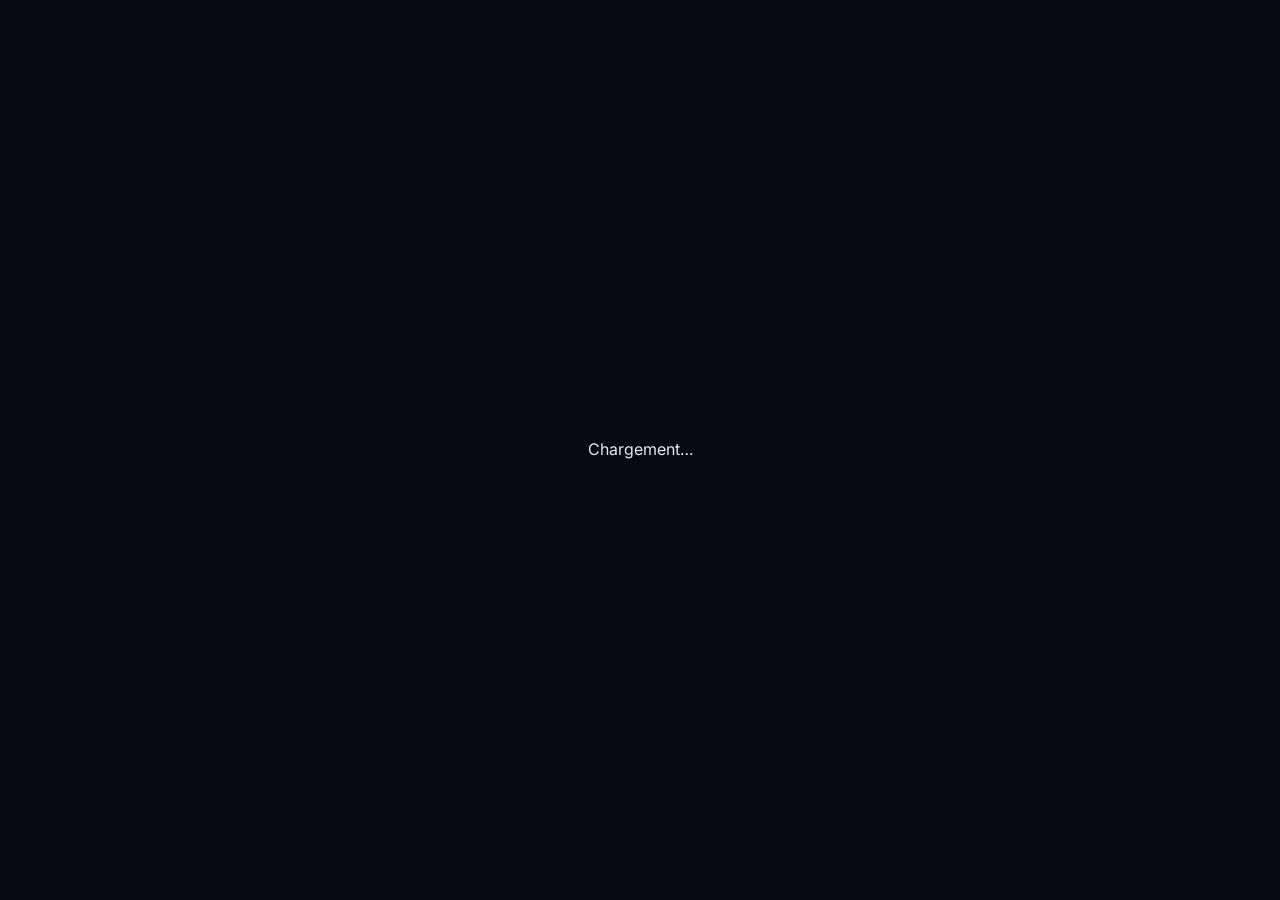
<file: pages/results.html>
<!DOCTYPE html>
<html lang="fr">
<head>
  <meta charset="UTF-8" />
  <meta name="viewport" content="width=device-width, initial-scale=1.0" />
  <title>DevRecruit — Résultats</title>
  <link rel="stylesheet" href="../css/global.css" />
  <link rel="stylesheet" href="../css/layout.css" />
  <style>
    :root {
      color-scheme: dark;
      --bg: #0b1020;
      --surface: #111828;
      --surface-strong: #141b2d;
      --surface-soft: #151f33;
      --surface-muted: #161f35;
      --border: rgba(255,255,255,0.08);
      --text: #e6e9f2;
      --text-muted: #94a3b8;
      --accent: #60a5fa;
      --accent-strong: #3b82f6;
      --success: #34d399;
      --warning: #fbbf24;
      --danger: #fb7185;
      --radius: 24px;
      --radius-sm: 14px;
      --shadow: 0 20px 60px rgba(0,0,0,0.25);
      --transition: 220ms ease;
    }

    * { box-sizing: border-box; }

    .page-loader {
      position: fixed;
      inset: 0;
      display: flex;
      align-items: center;
      justify-content: center;
      background: rgba(7, 10, 20, 0.88);
      color: #fff;
      font-size: 1rem;
      z-index: 1000;
    }

    .page-content {
      display: flex;
      flex-direction: column;
      gap: 1.75rem;
      padding: 2rem;
    }

    .page-heading { 
      font-size: 1.3rem; 
      font-weight: 700; 
      color: var(--text); 
      margin-bottom: 0.5rem; 
    }

    .filter-group { 
      display: flex; 
      flex-wrap: wrap; 
      gap: 0.6rem; 
      margin-bottom: 1rem;
    }

    .filter-pill { 
      background: rgba(255,255,255,0.05); 
      color: var(--text); 
      border: 1px solid transparent; 
      border-radius: 999px; 
      padding: 0.75rem 1rem; 
      cursor: pointer; 
      transition: all var(--transition); 
      font-size: 0.92rem; 
    }

    .filter-pill.active { 
      border-color: rgba(96, 165, 250, 0.4); 
      background: rgba(59, 130, 246, 0.16); 
    }

    .filter-pill:hover { 
      background: rgba(255,255,255,0.08); 
    }

    .kpi-grid { display: grid; grid-template-columns: repeat(4, minmax(0, 1fr)); gap: 1rem; }
    .kpi-card {
      background: rgba(255,255,255,0.04);
      border: 1px solid rgba(255,255,255,0.06);
      border-radius: 24px;
      padding: 1.35rem 1.4rem;
      min-height: 124px;
      display: flex;
      flex-direction: column;
      justify-content: space-between;
      gap: 0.75rem;
      box-shadow: var(--shadow);
      transition: transform var(--transition), border-color var(--transition);
    }
    .kpi-card:hover { transform: translateY(-2px); border-color: rgba(96,165,250,0.25); }
    .kpi-label { display: flex; align-items: center; gap: 0.7rem; color: var(--text-muted); text-transform: uppercase; font-size: 0.75rem; letter-spacing: 0.14em; }
    .kpi-value { font-size: 2.15rem; font-weight: 700; line-height: 1; }
    .kpi-supp { color: var(--text-muted); font-size: 0.92rem; }

    .section-card { background: var(--surface); border: 1px solid rgba(255,255,255,0.06); border-radius: 30px; padding: 1.5rem; box-shadow: var(--shadow); }
    .section-title { display: flex; align-items: center; justify-content: space-between; gap: 1rem; margin-bottom: 1.25rem; }
    .section-title h2 { margin: 0; font-size: 1.1rem; letter-spacing: -0.02em; }
    .section-subtitle { color: var(--text-muted); font-size: 0.94rem; }
    .cards-row { display: grid; grid-template-columns: repeat(2, minmax(0, 1fr)); gap: 1rem; }
    .chart-card { min-height: 360px; display: flex; flex-direction: column; }
    .chart-card canvas { width: 100% !important; height: 100% !important; }
    .table-wrap { overflow-x: auto; }
    table { width: 100%; border-collapse: collapse; color: var(--text); }
    thead th { text-align: left; font-size: 0.82rem; color: var(--text-muted); padding: 0.95rem 0.8rem; text-transform: uppercase; letter-spacing: 0.12em; border-bottom: 1px solid rgba(255,255,255,0.08); }
    tbody tr { border-bottom: 1px solid rgba(255,255,255,0.06); }
    tbody td { padding: 1rem 0.8rem; font-size: 0.96rem; }
    tbody tr:hover { background: rgba(255,255,255,0.03); }
    .status-pill { display: inline-flex; align-items: center; gap: 0.35rem; padding: 0.35rem 0.7rem; border-radius: 999px; font-size: 0.8rem; font-weight: 700; }
    .status-excellent { background: rgba(52, 211, 153, 0.18); color: #4ade80; }
    .status-medium { background: rgba(251, 191, 36, 0.18); color: #fbbf24; }
    .status-low { background: rgba(251, 113, 133, 0.18); color: #fb7185; }
    .tag-pill { display: inline-flex; align-items: center; justify-content: center; border-radius: 999px; padding: 0.35rem 0.75rem; font-size: 0.82rem; color: var(--text); background: rgba(255,255,255,0.05); }
    .stat-grid { display: grid; grid-template-columns: repeat(3, minmax(0, 1fr)); gap: 1rem; }
    .metric-block { background: rgba(255,255,255,0.04); border: 1px solid rgba(255,255,255,0.06); border-radius: 20px; padding: 1rem; }
    .metric-label { color: var(--text-muted); text-transform: uppercase; font-size: 0.75rem; letter-spacing: 0.14em; margin-bottom: 0.75rem; }
    .metric-value { font-size: 1.7rem; font-weight: 700; }
    .specialty-list { display: grid; grid-template-columns: repeat(2, minmax(0, 1fr)); gap: 0.9rem; }
    .specialty-item { padding: 1rem; border-radius: 20px; background: rgba(255,255,255,0.03); border: 1px solid rgba(255,255,255,0.06); }
    .specialty-item strong { display: block; margin-bottom: 0.5rem; font-size: 0.95rem; }
    .specialty-item span { color: var(--text-muted); }
    .kpi-card-header { display: flex; align-items: center; justify-content: space-between; gap: 0.8rem; margin-bottom: 1rem; }
    .kpi-icon { display: inline-flex; align-items: center; justify-content: center; width: 2.75rem; height: 2.75rem; border-radius: 18px; background: rgba(59,130,246,0.12); color: #60a5fa; font-size: 1.2rem; }
    .kpi-change { font-size: 0.85rem; color: var(--text-muted); }
    .trend-up { color: #34d399; }
    .trend-down { color: #fb7185; }
    .progress-grid { display: grid; grid-template-columns: repeat(3, minmax(0, 1fr)); gap: 1rem; }
    .progress-item { background: rgba(255,255,255,0.04); border: 1px solid rgba(255,255,255,0.06); border-radius: 22px; padding: 1rem; }
    .progress-header { display: flex; align-items: center; justify-content: space-between; gap: 0.6rem; margin-bottom: 0.8rem; color: var(--text-muted); font-size: 0.92rem; }
    .progress-bar { background: rgba(255,255,255,0.06); border-radius: 999px; height: 0.85rem; overflow: hidden; }
    .progress-fill { height: 100%; background: linear-gradient(90deg, rgba(59,130,246,1), rgba(16,185,129,1)); transition: width var(--transition); }
    .progress-supp { color: var(--text-muted); font-size: 0.85rem; margin-top: 0.5rem; }
    .metric-block { background: rgba(255,255,255,0.04); border: 1px solid rgba(255,255,255,0.06); border-radius: 20px; padding: 1.2rem; }
    .metric-label { color: var(--text-muted); text-transform: uppercase; font-size: 0.75rem; letter-spacing: 0.14em; margin-bottom: 0.75rem; }
    .metric-value { font-size: 1.7rem; font-weight: 700; }
    .table-wrap { overflow-x: auto; }
    .empty-state-card { padding: 2rem; text-align: center; color: var(--text-muted); border-radius: 24px; background: rgba(255,255,255,0.03); border: 1px dashed rgba(255,255,255,0.08); }

    .hidden { display: none !important; }
    .shrinking { opacity: 0.6; }
    .sr-only { position:absolute;width:1px;height:1px;padding:0;margin:-1px;overflow:hidden;clip:rect(0,0,0,0);white-space:nowrap;border:0; }

    @media (max-width: 1180px) {
      .dashboard-root { grid-template-columns: 1fr; }
      .dashboard-sidebar { flex-direction: row; flex-wrap: wrap; justify-content: space-between; gap: 1rem; padding: 1.2rem; }
      .dashboard-main { padding: 1.5rem; }
      .kpi-grid { grid-template-columns: repeat(2, minmax(0, 1fr)); }
      .cards-row { grid-template-columns: 1fr; }
      .stat-grid { grid-template-columns: 1fr; }
    }
    @media (max-width: 760px) {
      .sidebar-section { width: 100%; }
      .dashboard-sidebar { padding: 1rem; }
      .filter-group { width: 100%; justify-content: flex-start; }
      .kpi-grid { grid-template-columns: 1fr; }
      .page-title h1 { font-size: 1.7rem; }
      .dashboard-main { padding: 1rem; }
    }
  </style>
</head>
<body>
  <div id="page-loader" class="page-loader" style="position:fixed;inset:0;display:flex;align-items:center;justify-content:center;background:rgba(7,10,20,.95);color:#e6e9f2;font-size:1rem;z-index:9999;text-align:center;padding:2rem">Chargement…</div>
  <div id="toast-container"></div>
  <div class="app-root" id="app-root" style="display:none">
    <div id="app-layout">
      <main class="page-content" id="dashboard-content">
        <div class="page-heading">📊 Résultats</div>
        <div class="filter-group" id="filter-group"></div>

        <section class="kpi-grid" id="kpi-grid"></section>

        <div class="section-card" id="ov  <script type="module">
    // ── Supabase direct (pas de layout.js) ──────────────────────
    import { createClient } from 'https://cdn.jsdelivr.net/npm/@supabase/supabase-js@2/dist/module/index.js';
    import Chart from 'https://cdn.jsdelivr.net/npm/chart.js@4.4.1/dist/chart.esm.min.js';

    const supabase = createClient(
      'https://lourmvzgwyacvcdjpjge.supabase.co',
      'sb_publishable_ITSh6yTSqROXFnv8x7O9dw_3gMv_WXg',
      { auth: { persistSession: true, autoRefreshToken: true } }
    );

        const RANGE_OPTIONS = [
      { key: 'today', label: "Aujourd'hui" },
      { key: '7d', label: '7 jours' },
      { key: '30d', label: '30 jours' },
      { key: '90d', label: '90 jours' },
      { key: '1y', label: '1 an' },
      { key: 'all', label: 'Tout' },
    ];

    const SPECIALTY_LABELS = {
      modeler: 'Builder',
      scripter: 'Scripter',
      comms: 'UI Designer',
      animator: 'Animator',
      vfx: 'VFX Artist',
    };

    const CURRENT_FILTER_KEY = 'dr_results_filter';
    const state = {
      currentUser: null,
      currentProfile: null,
      filterKey: localStorage.getItem(CURRENT_FILTER_KEY) || '30d',
      charts: {},
      analytics: [],
      posts: [],
      conversations: [],
      messages: [],
      profiles: [],
    };

    function roleLabel(role) {
      return ({ owner: 'Propriétaire', comms: 'Chargé de com.', admin: 'Administrateur', owner_admin: 'Propriétaire + Admin' }[role] || role);
    }

    function getDateRange(key) {
      const now = new Date();
      const start = new Date(now);
      switch (key) {
        case 'today':
          start.setHours(0, 0, 0, 0);
          return start;
        case '7d':
          start.setDate(now.getDate() - 6);
          start.setHours(0, 0, 0, 0);
          return start;
        case '30d':
          start.setDate(now.getDate() - 29);
          start.setHours(0, 0, 0, 0);
          return start;
        case '90d':
          start.setDate(now.getDate() - 89);
          start.setHours(0, 0, 0, 0);
          return start;
        case '1y':
          start.setFullYear(now.getFullYear() - 1);
          start.setHours(0, 0, 0, 0);
          return start;
        default:
          return null;
      }
    }

    function formatShortDate(date) {
      return new Intl.DateTimeFormat('fr-FR', { month: 'short', day: 'numeric' }).format(date);
    }

    function formatMonth(date) {
      return new Intl.DateTimeFormat('fr-FR', { month: 'short', year: 'numeric' }).format(date);
    }

    function renderFilters() {
      const group = document.getElementById('filter-group');
      group.innerHTML = RANGE_OPTIONS.map(option => `
        <button class="filter-pill ${option.key === state.filterKey ? 'active' : ''}" data-key="${option.key}">
          ${option.label}
        </button>
      `).join('');
      group.querySelectorAll('.filter-pill').forEach(btn => btn.addEventListener('click', async () => {
        state.filterKey = btn.dataset.key;
        localStorage.setItem(CURRENT_FILTER_KEY, state.filterKey);
        renderFilters();
        await loadData();
      }));
    }

    async function loadData() {
      const rangeStart = getDateRange(state.filterKey);
      const analyticsQuery = supabase.from('analytics_events').select('*', { count: 'exact' }).order('created_at', { ascending: true });
      if (rangeStart) analyticsQuery.gte('created_at', rangeStart.toISOString());
      const [{ data: events }, { data: posts }, { data: conversations }, { data: messages }, { data: profiles }] = await Promise.all([
        analyticsQuery,
        supabase.from('posts').select('*'),
        supabase.from('conversations').select('*'),
        supabase.from('messages').select('*'),
        supabase.from('profiles').select('*'),
      ]);

      state.analytics = events || [];
      state.posts = posts || [];
      state.conversations = conversations || [];
      state.messages = messages || [];
      state.profiles = profiles || [];

      if (state.currentProfile.role === 'owner') renderOwnerDashboard();
      else if (state.currentProfile.role === 'comms') renderCommsDashboard();
      else if (state.currentProfile.role === 'admin') renderAdminDashboard();
      else if (state.currentProfile.role === 'owner_admin') renderOwnerAdminDashboard();
      else renderEmptyState();
    }

    function groupByDate(records, key = 'created_at', labelFn = formatShortDate) {
      const groups = new Map();
      records.forEach(event => {
        const date = new Date(event[key]);
        const label = labelFn(date);
        groups.set(label, (groups.get(label) || 0) + 1);
      });
      return groups;
    }

    function buildTimeline(records, key, labelFn = formatShortDate) {
      let rangeStart = getDateRange(state.filterKey);
      if (!rangeStart) {
        if (!records.length) return { labels: [], values: [] };
        rangeStart = records.reduce((earliest, item) => {
          const date = new Date(item[key]);
          return date < earliest ? date : earliest;
        }, new Date(records[0][key] || Date.now()));
      }

      const labels = [];
      const values = [];
      const now = new Date();
      const current = new Date(rangeStart);
      while (current <= now) {
        const label = labelFn(current);
        labels.push(label);
        values.push(0);
        current.setDate(current.getDate() + 1);
      }
      const counts = groupByDate(records, key, labelFn);
      labels.forEach((label, index) => {
        values[index] = counts.get(label) || 0;
      });
      return { labels, values };
    }

    function buildChart(canvasId, label, values, color) {
      const ctx = document.getElementById(canvasId);
      if (!ctx) return;
      if (state.charts[canvasId]) state.charts[canvasId].destroy();
      state.charts[canvasId] = new Chart(ctx, {
        type: 'line',
        data: {
          labels: values.labels,
          datasets: [{
            label,
            data: values.values,
            borderColor: color,
            backgroundColor: 'rgba(59,130,246,0.12)',
            fill: true,
            tension: 0.35,
            pointRadius: 3,
            pointBackgroundColor: color,
          }],
        },
        options: {
          responsive: true,
          maintainAspectRatio: false,
          plugins: {
            legend: { display: false },
            tooltip: { mode: 'index', intersect: false },
          },
          scales: {
            x: { grid: { color: 'rgba(255,255,255,0.05)' }, ticks: { color: '#cbd5e1' } },
            y: { grid: { color: 'rgba(255,255,255,0.05)' }, ticks: { color: '#cbd5e1', precision: 0 } },
          },
        },
      });
    }

    function summarizeTopSpecialties() {
      const buckets = {
        builder: { label: 'Builder', count: 0 },
        scripter: { label: 'Scripter', count: 0 },
        'ui-designer': { label: 'UI Designer', count: 0 },
        animator: { label: 'Animator', count: 0 },
        'vfx-artist': { label: 'VFX Artist', count: 0 },
      };

      state.posts.forEach(post => {
        (post.specialties || []).forEach(spec => {
          if (spec === 'modeler' || spec === 'both') buckets.builder.count += 1;
          if (spec === 'scripter' || spec === 'both') buckets.scripter.count += 1;
          if (spec === 'comms') buckets['ui-designer'].count += 1;
          if (spec === 'animator') buckets.animator.count += 1;
          if (spec === 'vfx') buckets['vfx-artist'].count += 1;
        });
      });

      return Object.values(buckets);
    }

    function renderMetricBlock(title, value, description) {
      return `
        <div class="metric-block">
          <div class="metric-label">${title}</div>
          <div class="metric-value">${value}</div>
          <div class="kpi-supp">${description}</div>
        </div>
      `;
    }

    function renderProgressBar(label, value, target) {
      const progress = target ? Math.min(100, Math.round((value / target) * 100)) : 0;
      return `
        <div class="progress-item">
          <div class="progress-header"><span>${label}</span><strong>${value}/${target}</strong></div>
          <div class="progress-bar"><div class="progress-fill" style="width:${progress}%"></div></div>
          <div class="progress-supp">${progress}% du target</div>
        </div>
      `;
    }

    function percentageChange(current, previous) {
      if (previous === 0) return current === 0 ? 0 : 100;
      return Math.round(((current - previous) / Math.max(previous, 1)) * 100);
    }

    function getBestDay(events) {
      if (!events.length) return { label: null, value: 0 };
      const counts = {};
      events.forEach(event => {
        const label = formatShortDate(new Date(event.created_at));
        counts[label] = (counts[label] || 0) + 1;
      });
      const best = Object.entries(counts).sort((a, b) => b[1] - a[1])[0] || [null, 0];
      return { label: best[0], value: best[1] };
    }

    function bestPeriodLabel(events) {
      const day = getBestDay(events);
      return day.label ? `${day.label}` : 'Aucune période';
    }

    function getTopPostRows(posts, analytics) {
      return posts.map(post => {
        const views = analytics.filter(e => e.event_type === 'post_view' && e.target_type === 'post' && e.target_id === post.id).length;
        const applications = analytics.filter(e => e.event_type === 'message_send' && e.target_type === 'post' && e.target_id === post.id).length;
        return { title: post.game_name || 'Sans titre', views, applications, rate: views ? Math.round((applications / views) * 100) : 0 };
      }).sort((a, b) => b.views - a.views).slice(0, 8);
    }

    function getBestPostLabel(posts, views, applications) {
      const best = posts.map(post => {
        const viewsCount = views.filter(e => e.target_id === post.id).length;
        const applicationsCount = applications.filter(e => e.target_id === post.id).length;
        return { title: post.game_name || 'Sans titre', score: applicationsCount * 2 + viewsCount, applicationsCount };
      }).sort((a, b) => b.score - a.score)[0];
      return best ? `${best.title}` : 'Aucune annonce';
    }

    function countSpecialties(posts) {
      const counts = {};
      posts.forEach(post => {
        (post.specialties || []).forEach(spec => {
          const label = SPECIALTY_LABELS[spec] || spec;
          counts[label] = (counts[label] || 0) + 1;
        });
      });
      return Object.entries(counts).map(([label, count]) => ({ label, count })).sort((a, b) => b.count - a.count).slice(0, 8);
    }

    function renderOwnerAdminDashboard() {
      renderOwnerDashboard();
      const globalStats = `
        <div class="section-card">
          <div class="section-title"><h2>Vue Admin complémentaire</h2></div>
          <div class="stat-grid">
            ${renderMetricBlock('Utilisateurs totaux', state.profiles.length, 'Nombre total d’utilisateurs')}
            ${renderMetricBlock('Annonces totales', state.posts.length, 'Offres publiées')}
            ${renderMetricBlock('Coins totaux', state.profiles.reduce((sum, profile) => sum + (profile.coins || 0), 0), 'Valeur totale')}
          </div>
        </div>
      `;
      document.getElementById('table-section').insertAdjacentHTML('afterend', globalStats);
    }

    function renderOwnerDashboard() {
      const profile = state.currentProfile;
      const userPosts = state.posts.filter(post => String(post.owner_id) === String(profile.id));
      const userPostIds = new Set(userPosts.map(post => String(post.id)));
      const postViews = state.analytics.filter(e => e.event_type === 'post_view' && e.target_type === 'post' && userPostIds.has(String(e.target_id)));
      const applications = state.analytics.filter(e => e.event_type === 'message_send' && e.target_type === 'post' && userPostIds.has(String(e.target_id)));
      const conversationsCount = state.conversations.filter(conv => (conv.members || []).map(String).includes(String(profile.id))).length;
      const messagesReceived = state.messages.filter(msg => {
        const conv = state.conversations.find(conv => conv.id === msg.conv_id);
        return conv && conv.members.includes(profile.id) && msg.sender_id !== profile.id;
      }).length;
      const totalViews = postViews.length;
      const totalApplications = applications.length;
      const totalPosts = userPosts.length;
      const conversionRate = totalViews ? Math.round((totalApplications / totalViews) * 100) : 0;
      const responseRate = totalApplications ? Math.round((messagesReceived / totalApplications) * 100) : 0;
      const goals = {
        views: Math.max(100, Math.round(totalViews * 1.25)),
        applications: Math.max(10, Math.round(totalApplications * 1.25)),
        conversations: Math.max(5, Math.round(conversationsCount * 1.2)),
      };

      renderKpiCards([
        { icon: '👁️', label: 'Vues annonces', value: totalViews, delta: `${percentageChange(totalViews, Math.max(totalViews - 10, 1))}%` },
        { icon: '📩', label: 'Candidatures', value: totalApplications, delta: `${percentageChange(totalApplications, Math.max(totalApplications - 5, 1))}%` },
        { icon: '💬', label: 'Conversations', value: conversationsCount, delta: `${percentageChange(conversationsCount, Math.max(conversationsCount - 3, 1))}%` },
        { icon: '⚡', label: 'Conversion', value: `${conversionRate}%`, delta: `${conversionRate >= 0 ? '+' : ''}${conversionRate}%` },
      ]);

      document.getElementById('overview-section').innerHTML = `
        <div class="section-title">
          <div>
            <h2>Performances des annonces</h2>
            <p class="section-subtitle">Tendances des vues et candidatures de vos offres.</p>
          </div>
        </div>
        <div class="cards-row">
          <div class="chart-card section-card"><div class="section-title"><h2>Vues annonces</h2></div><canvas id="chart-views"></canvas></div>
          <div class="chart-card section-card"><div class="section-title"><h2>Candidatures</h2></div><canvas id="chart-applications"></canvas></div>
        </div>
      `;

      buildChart('chart-views', 'Vues d’annonces', buildTimeline(postViews), 'rgba(96,165,250,1)');
      buildChart('chart-applications', 'Candidatures', buildTimeline(applications), 'rgba(52,211,153,1)');

      document.getElementById('secondary-section').innerHTML = `
        <div class="section-title"><h2>Performance</h2></div>
        <div class="stat-grid">
          ${renderMetricBlock('Meilleure période', bestPeriodLabel([...postViews, ...applications]), 'Jour le plus actif')}
          ${renderMetricBlock('Annonce la plus performante', getBestPostLabel(userPosts, postViews, applications), `${totalApplications} candidatures`)}
          ${renderMetricBlock('Taux de réponse', `${responseRate}%`, 'Messages reçus / candidatures')}
          ${renderMetricBlock('Total annonces', totalPosts, 'Offres publiées')}
        </div>
      `;

      document.getElementById('objectives-section').innerHTML = `
        <div class="section-title"><h2>Objectifs</h2></div>
        <div class="progress-grid">
          ${renderProgressBar('Vues annonces', totalViews, goals.views)}
          ${renderProgressBar('Candidatures', totalApplications, goals.applications)}
          ${renderProgressBar('Conversations', conversationsCount, goals.conversations)}
        </div>
      `;

      document.getElementById('table-section').innerHTML = `
        <div class="section-title"><h2>Top annonces</h2></div>
        <div class="table-wrap"><table><thead><tr><th>Titre</th><th>Vues</th><th>Candidatures</th><th>Conversion</th><th>Performance</th></tr></thead><tbody>${getTopPostRows(userPosts, state.analytics).map(row => `
          <tr><td>${escapeHtml(row.title)}</td><td>${row.views}</td><td>${row.applications}</td><td>${row.rate}%</td><td><span class="status-pill ${row.rate >= 25 ? 'status-excellent' : row.rate >= 12 ? 'status-medium' : 'status-low'}">${row.rate >= 25 ? 'Excellent' : row.rate >= 12 ? 'Moyen' : 'Faible'}</span></td></tr>
        `).join('')}</tbody></table></div>
        <div class="section-title" style="margin-top:1.5rem"><h2>Top spécialités</h2></div>
        <div class="specialty-list">${countSpecialties(userPosts).map(item => `
          <div class="specialty-item"><strong>${item.label}</strong><span>${item.count} offres</span></div>
        `).join('')}</div>
      `;
    }

    function renderOwnerTable(posts, views, applications, conversionRate) {
      const tableSection = document.getElementById('table-section');
      if (!posts.length) {
        tableSection.innerHTML = `
          <div class="section-title"><h2>Top annonces</h2></div>
          <div class="empty-state-card">Aucune annonce publiée pour le moment. Publiez une annonce pour voir vos performances ici.</div>
        `;
        return;
      }

      const rows = posts.map(post => {
        const postViewCount = views.filter(e => e.target_id === post.id).length;
        const postApplications = applications.filter(e => e.target_id === post.id).length;
        const rate = postViewCount ? Math.round((postApplications / postViewCount) * 100) : 0;
        let status = '<span class="status-pill status-low">Faible</span>';
        if (rate >= 25) status = '<span class="status-pill status-excellent">Excellent</span>';
        else if (rate >= 12) status = '<span class="status-pill status-medium">Moyen</span>';
        return {
          title: post.game_name || 'Sans titre',
          views: postViewCount,
          applications: postApplications,
          rate,
          status,
        };
      }).sort((a,b) => b.views - a.views);

      tableSection.innerHTML = `
        <div class="section-title"><h2>Top annonces</h2></div>
        <div class="table-wrap">
          <table>
            <thead>
              <tr><th>Titre</th><th>Vues</th><th>Candidatures</th><th>Conversion</th><th>Performance</th></tr>
            </thead>
            <tbody>
              ${rows.map(row => `
                <tr>
                  <td>${escapeHtml(row.title)}</td>
                  <td>${row.views}</td>
                  <td>${row.applications}</td>
                  <td>${row.rate}%</td>
                  <td>${row.status}</td>
                </tr>
              `).join('')}
            </tbody>
          </table>
        </div>
      `;
    }

    function renderCommsDashboard() {
      const profileId = state.currentProfile.id;
      const profileViews = state.analytics.filter(e => e.event_type === 'profile_view' && e.target_type === 'profile' && e.target_id === profileId).length;
      const portfolioClicks = state.analytics.filter(e => e.event_type === 'portfolio_click' && e.target_type === 'profile' && e.target_id === profileId).length;
      const messagesSent = state.analytics.filter(e => e.event_type === 'message_send' && e.user_id === profileId).length;
      const conversationsCount = state.conversations.filter(conv => (conv.members || []).includes(profileId)).length;
      const repliesReceived = state.messages.filter(msg => {
        const conv = state.conversations.find(conv => conv.id === msg.conv_id);
        return conv && conv.members.includes(profileId) && msg.sender_id !== profileId;
      }).length;
      const responseRate = messagesSent ? Math.round((repliesReceived / messagesSent) * 100) : 0;

      renderKpiCards([
        { label: 'Visites profil', value: profileViews },
        { label: 'Clics portfolio', value: portfolioClicks },
        { label: 'Conversations', value: conversationsCount },
        { label: 'Messages envoyés', value: messagesSent },
        { label: 'Réponses reçues', value: repliesReceived },
      ]);

      document.getElementById('overview-section').innerHTML = `
        <div class="section-title">
          <div>
            <h2>Engagement candidat</h2>
            <p class="section-subtitle">Suivez vos interactions et votre attractivité auprès des recruteurs.</p>
          </div>
        </div>
        <div class="cards-row">
          <div class="chart-card section-card">
            <div class="section-title"><h2>Visites profil</h2></div>
            <canvas id="chart-profile-views"></canvas>
          </div>
          <div class="chart-card section-card">
            <div class="section-title"><h2>Clics portfolio</h2></div>
            <canvas id="chart-portfolio-clicks"></canvas>
          </div>
        </div>
        <div class="cards-row" style="margin-top:1rem;">
          <div class="chart-card section-card">
            <div class="section-title"><h2>Messages envoyés</h2></div>
            <canvas id="chart-messages-sent"></canvas>
          </div>
          <div class="metric-block" style="min-height: 240px;">
            <div class="metric-label">Taux de réponse</div>
            <div class="metric-value">${responseRate}%</div>
            <p class="section-subtitle" style="margin-top: 1rem;">${messagesSent ? 'Réponses par message envoyé.' : 'Aucune donnée de messages envoyés.'}</p>
          </div>
        </div>
      `;

      buildChart('chart-profile-views', 'Visites profil', buildTimeline(state.analytics.filter(e => e.event_type === 'profile_view' && e.target_type === 'profile' && e.target_id === profileId)), 'rgba(96,165,250,1)');
      buildChart('chart-portfolio-clicks', 'Clics portfolio', buildTimeline(state.analytics.filter(e => e.event_type === 'portfolio_click' && e.target_type === 'profile' && e.target_id === profileId)), 'rgba(168,85,247,1)');
      buildChart('chart-messages-sent', 'Messages envoyés', buildTimeline(state.analytics.filter(e => e.event_type === 'message_send' && e.user_id === profileId)), 'rgba(52,211,153,1)');

      document.getElementById('secondary-section').innerHTML = `
        <div class="section-title"><h2>Spécialités les plus recherchées</h2></div>
        <div class="specialty-list" id="specialty-list"></div>
      `;

      const specialties = summarizeTopSpecialties();
      const listEl = document.getElementById('specialty-list');
      listEl.innerHTML = specialties.map(item => `
        <div class="specialty-item">
          <strong>${item.label}</strong>
          <span>${item.count} annonces</span>
        </div>
      `).join('');

      document.getElementById('table-section').innerHTML = `
        <div class="section-title"><h2>Activité des offres</h2></div>
        <div class="empty-state-card">Les données de candidature et de profil sont affichées via analytics_events lorsque disponibles.</div>
      `;
    }

    function renderAdminDashboard() {
      const totalUsers = state.profiles.length;
      const activeUsers = new Set(state.analytics.filter(e => e.user_id).map(e => e.user_id)).size;
      const totalPosts = state.posts.length;
      const totalConversations = state.conversations.length;
      const totalMessages = state.messages.length;
      const totalCoins = state.profiles.reduce((sum, profile) => sum + (profile.coins || 0), 0);

      renderKpiCards([
        { label: 'Utilisateurs totaux', value: totalUsers },
        { label: 'Utilisateurs actifs', value: activeUsers },
        { label: 'Annonces totales', value: totalPosts },
        { label: 'Conversations totales', value: totalConversations },
        { label: 'Messages totaux', value: totalMessages },
        { label: 'Coins totaux', value: totalCoins },
      ]);

      document.getElementById('overview-section').innerHTML = `
        <div class="section-title"><h2>Croissance et activité</h2></div>
        <div class="cards-row">
          <div class="chart-card section-card"><div class="section-title"><h2>Croissance utilisateurs</h2></div><canvas id="chart-users-growth"></canvas></div>
          <div class="chart-card section-card"><div class="section-title"><h2>Création annonces</h2></div><canvas id="chart-posts-created"></canvas></div>
        </div>
      `;

      document.getElementById('secondary-section').innerHTML = `
        <div class="cards-row">
          <div class="chart-card section-card"><div class="section-title"><h2>Volume messages</h2></div><canvas id="chart-messages-volume"></canvas></div>
          <div class="chart-card section-card"><div class="section-title"><h2>Volume conversations</h2></div><canvas id="chart-conversations-volume"></canvas></div>
        </div>
      `;

      const userGrowthSeries = buildTimeline(state.profiles.filter(profile => profile.created_at).map(profile => ({ created_at: profile.created_at })), 'created_at');
      const postCreationSeries = buildTimeline(state.posts.filter(post => post.created_at), 'created_at');
      const messageSeries = buildTimeline(state.messages.filter(msg => msg.created_at), 'created_at');
      const conversationSeries = buildTimeline(state.conversations.filter(conv => conv.last_at), 'last_at');

      buildChart('chart-users-growth', 'Utilisateurs', userGrowthSeries, 'rgba(234, 179, 8, 1)');
      buildChart('chart-posts-created', 'Annonces', postCreationSeries, 'rgba(59, 130, 246, 1)');
      buildChart('chart-messages-volume', 'Messages', messageSeries, 'rgba(16, 185, 129, 1)');
      buildChart('chart-conversations-volume', 'Conversations', conversationSeries, 'rgba(168, 85, 247, 1)');

      renderAdminTables();
    }

    function renderAdminTables() {
      const recruiters = state.profiles.filter(profile => profile.role === 'owner' || profile.role === 'owner_admin');
      const postViews = state.analytics.filter(e => e.event_type === 'post_view' && e.target_type === 'post');
      const applications = state.analytics.filter(e => e.event_type === 'message_send' && e.target_type === 'post');

      const recruiterStats = recruiters.map(recruiter => {
        const ownedPosts = state.posts.filter(post => String(post.owner_id) === String(recruiter.id));
        const ownedIds = new Set(ownedPosts.map(post => String(post.id)));
        const views = postViews.filter(e => ownedIds.has(String(e.target_id))).length;
        const apps = applications.filter(e => ownedIds.has(String(e.target_id))).length;
        return {
          email: recruiter.email || 'Inconnu',
          annonces: ownedPosts.length,
          vues: views,
          candidatures: apps,
        };
      }).sort((a,b) => b.vues - a.vues);

      const topPosts = state.posts.map(post => {
        const views = postViews.filter(e => e.target_id === post.id).length;
        const apps = applications.filter(e => e.target_id === post.id).length;
        return { title: post.game_name || 'Sans titre', views, applications: apps, rate: views ? Math.round((apps / views) * 100) : 0 };
      }).sort((a,b) => b.views - a.views);

      const specialtyCounts = summarizeTopSpecialties();

      document.getElementById('table-section').innerHTML = `
        <div class="section-title"><h2>Top recruteurs</h2></div>
        <div class="table-wrap"><table><thead><tr><th>Email</th><th>Annonces</th><th>Vues</th><th>Candidatures</th></tr></thead><tbody>${recruiterStats.slice(0, 8).map(item => `
          <tr><td>${escapeHtml(item.email)}</td><td>${item.annonces}</td><td>${item.vues}</td><td>${item.candidatures}</td></tr>
        `).join('')}</tbody></table></div>
        <div class="section-title" style="margin-top:1.5rem"><h2>Top annonces</h2></div>
        <div class="table-wrap"><table><thead><tr><th>Titre</th><th>Vues</th><th>Candidatures</th><th>Conversion</th></tr></thead><tbody>${topPosts.slice(0, 8).map(item => `
          <tr><td>${escapeHtml(item.title)}</td><td>${item.views}</td><td>${item.applications}</td><td>${item.rate}%</td></tr>
        `).join('')}</tbody></table></div>
        <div class="section-title" style="margin-top:1.5rem"><h2>Top spécialités recherchées</h2></div>
        <div class="specialty-list">${specialtyCounts.map(item => `
          <div class="specialty-item"><strong>${item.label}</strong><span>${item.count} annonces</span></div>
        `).join('')}</div>
      `;
    }

    function renderEmptyState() {
      document.getElementById('kpi-grid').innerHTML = '';
      document.getElementById('overview-section').innerHTML = '<div class="empty-state-card"><strong>Accès refusé</strong><p>Votre rôle ne permet pas de visualiser cette page.</p></div>';
      document.getElementById('secondary-section').innerHTML = '';
      document.getElementById('table-section').innerHTML = '';
    }

    function renderKpiCards(cards) {
      document.getElementById('kpi-grid').innerHTML = cards.map(item => `
        <div class="kpi-card">
          <div class="kpi-card-header">
            <span class="kpi-icon">${item.icon || '•'}</span>
            <div>
              <div class="kpi-label">${item.label}</div>
              <div class="kpi-change ${item.delta && item.delta.startsWith('-') ? 'trend-down' : 'trend-up'}">${item.delta || ''}</div>
            </div>
          </div>
          <div class="kpi-value">${item.value}</div>
        </div>
      `).join('');
    }

    function escapeHtml(text) {
      return String(text || '').replace(/[&<>"']/g, char => ({ '&': '&amp;', '<': '&lt;', '>': '&gt;', '"': '&quot;', "'": '&#39;' })[char]);
    }

    // ── Init ─────────────────────────────────────────────────────
    async function init() {
      const loader = document.getElementById('page-loader');

      // 1. Session
      loader.textContent = '🔐 Vérification de la session…';
      let session = null;
      try {
        const { data } = await supabase.auth.getSession();
        session = data?.session || null;
      } catch(e) { /* ignore */ }

      if (!session) {
        // Attendre le refresh automatique Supabase (max 5s)
        loader.textContent = '🔄 Restauration de la session…';
        session = await new Promise((resolve) => {
          let subscription;
          const timer = setTimeout(() => {
            if (subscription) subscription.unsubscribe();
            resolve(null);
          }, 5000);
          const { data } = supabase.auth.onAuthStateChange((_evt, s) => {
            if (s) {
              clearTimeout(timer);
              subscription.unsubscribe();
              resolve(s);
            }
          });
          subscription = data.subscription;
        });
      }

      if (!session) {
        loader.textContent = '🔒 Non connecté — redirection…';
        setTimeout(() => { window.location.href = 'auth.html'; }, 1500);
        return;
      }

      state.currentUser = session.user;

      // 2. Profil
      loader.textContent = '📋 Chargement du profil…';
      const { data: profile, error: profErr } = await supabase
        .from('profiles').select('*').eq('id', session.user.id).single();

      if (profErr || !profile?.role) {
        loader.textContent = '⚠️ Profil incomplet — ' + (profErr?.message || 'rôle manquant');
        setTimeout(() => { window.location.href = 'onboarding.html'; }, 1800);
        return;
      }
      state.currentProfile = profile;

      // 3. Sidebar (tous les rôles)
      renderSidebar(profile);
      renderFilters();

      // 4. Données
      loader.textContent = '📊 Chargement des données…';
      try {
        await loadData();
      } catch(err) {
        loader.textContent = '❌ ' + (err.message || String(err));
        return;
      }

      // 5. Afficher
      loader.style.display = 'none';
      document.getElementById('app-root').style.display = 'flex';
    }

    // ── Sidebar auto-contenue ────────────────────────────────────
    function renderSidebar(profile) {
      const isOwner = profile.role === 'owner';
      const roleLabel = ({owner:'Propriétaire',admin:'Créateur de contenu',comms:'Chargé de com.'}[profile.role] || profile.role);
      const roleChip  = ({owner:'chip-owner',admin:'chip-dev',comms:'chip-comms'}[profile.role] || '');

      const navItems = [
        { icon:'🏠', label:'Accueil',          href:'home.html' },
        { icon:'📊', label:'Résultats',         href:'results.html', active:true },
        ...(isOwner ? [{ icon:'📋', label:'Créer une annonce', href:'post.html' }] : []),
        { icon:'💬', label:'Messages',          href:'messages.html' },
        { icon:'🔄', label:'Changer de rôle',  href:'change-role.html' },
        ...(isOwner ? [{ icon:'🛒', label:'Boutique', href:'shop.html' }] : []),
        { icon:'⚙️', label:'Paramètres',       href:'settings.html' },
      ];

      const navHtml = navItems.map(l =>
        `<a class="nav-link${l.active?' active':''}" href="${l.href}" style="display:flex;align-items:center;gap:.6rem;padding:.55rem .8rem;border-radius:8px;text-decoration:none;color:inherit;font-size:.9rem;font-weight:500;transition:background .15s">
          <span>${l.icon}</span><span>${l.label}</span>
        </a>`
      ).join('');

      document.body.insertAdjacentHTML('afterbegin', `
        <style>
          .dr-sidebar{position:fixed;top:0;left:0;width:256px;height:100vh;background:var(--surface,#111828);border-right:1px solid var(--border,rgba(255,255,255,.08));display:flex;flex-direction:column;z-index:300;overflow-y:auto;transition:transform .25s}
          .dr-sidebar .nav-link:hover{background:rgba(255,255,255,.07)}
          .dr-sidebar .nav-link.active{background:rgba(96,165,250,.15);color:#60a5fa}
          .dr-topbar{position:sticky;top:0;height:52px;background:var(--surface,#111828);border-bottom:1px solid var(--border,rgba(255,255,255,.08));display:flex;align-items:center;gap:.8rem;padding:0 1rem;z-index:200}
          .dr-hamburger{display:none;flex-direction:column;gap:4px;background:none;border:none;cursor:pointer;padding:.3rem}
          .dr-hamburger span{display:block;width:20px;height:2px;background:currentColor;border-radius:2px}
          .dr-overlay{display:none;position:fixed;inset:0;background:rgba(0,0,0,.5);z-index:290}
          @media(max-width:768px){
            .dr-sidebar{transform:translateX(-100%)}
            .dr-sidebar.open{transform:none}
            .dr-hamburger{display:flex}
            .dr-overlay.show{display:block}
            #app-layout{margin-left:0!important}
          }
          #app-layout{margin-left:256px}
        </style>
        <aside class="dr-sidebar" id="dr-sidebar">
          <div style="padding:1rem 1rem .5rem;display:flex;align-items:center;justify-content:space-between;border-bottom:1px solid var(--border,rgba(255,255,255,.08))">
            <div style="font-weight:700;font-size:.95rem">🎮 DevRecruit</div>
            <button onclick="drToggle()" style="background:none;border:none;cursor:pointer;font-size:1.1rem;color:inherit">✕</button>
          </div>
          <div style="padding:.8rem 1rem;border-bottom:1px solid var(--border,rgba(255,255,255,.08));display:flex;align-items:center;gap:.7rem">
            <div style="width:32px;height:32px;border-radius:50%;background:#3b82f6;display:flex;align-items:center;justify-content:center;font-weight:700;flex-shrink:0">${(profile.email||'?')[0].toUpperCase()}</div>
            <div><div style="font-size:.82rem;opacity:.8;word-break:break-all">${profile.email||''}</div>
            <span class="chip ${roleChip}" style="font-size:.72rem">${roleLabel}</span></div>
          </div>
          <nav style="padding:.6rem .5rem;display:flex;flex-direction:column;gap:2px;flex:1">${navHtml}</nav>
          <div style="padding:.8rem 1rem;border-top:1px solid var(--border,rgba(255,255,255,.08))">
            <button onclick="drSignOut()" style="width:100%;background:none;border:1px solid var(--border,rgba(255,255,255,.08));border-radius:8px;padding:.5rem;cursor:pointer;color:inherit;font-size:.85rem">🚪 Déconnexion</button>
          </div>
        </aside>
        <div class="dr-overlay" id="dr-overlay" onclick="drToggle()"></div>
        <header class="dr-topbar">
          <button class="dr-hamburger" onclick="drToggle()"><span></span><span></span><span></span></button>
          <div style="font-weight:600;font-size:.95rem">📊 Résultats</div>
        </header>
      `);

      const theme = localStorage.getItem('dr-theme') || 'dark';
      document.documentElement.setAttribute('data-theme', theme);
    }

    window.drToggle = () => {
      document.getElementById('dr-sidebar')?.classList.toggle('open');
      document.getElementById('dr-overlay')?.classList.toggle('show');
    };
    window.drSignOut = async () => {
      await supabase.auth.signOut();
      window.location.href = 'auth.html';
    };

    init().catch(err => {
      console.error(err);
      const loader = document.getElementById('page-loader');
      if (loader) loader.textContent = '❌ Erreur fatale : ' + (err.message || err);
    });
  </script>', '<': '&lt;', '>': '&gt;', '"': '&quot;', "'": '&#39;' })[char]);
    }

    init().catch(err => {
      console.error(err);
      document.getElementById('page-loader').textContent = 'Erreur de chargement. Rechargez la page.';
    });
  </script>
</body>
</html>
</file>
<file: css/global.css>
/* ============================================================
   DEVRECRUIT — Styles globaux
   Palette : blanc cassé + bleu ardoise + vert sauge doux
   Typographie : Inter (lisible, professionnel, reposant)
   ============================================================ */

@import url('https://fonts.googleapis.com/css2?family=Inter:wght@400;500;600;700;800&display=swap');

/* ── Variables ── */
:root {
  --bg:          #f4f6f9;
  --surface:     #ffffff;
  --surface2:    #eef1f6;
  --border:      #dde2ec;
  --primary:     #3b6cf7;
  --primary-dk:  #2a55d4;
  --primary-lt:  #e8effe;
  --accent:      #5bb89a;
  --accent-lt:   #e6f6f1;
  --danger:      #e05252;
  --danger-lt:   #fdf0f0;
  --warning:     #f0a24a;
  --text:        #1c2333;
  --text2:       #4a5568;
  --muted:       #8a96aa;
  --sidebar-w:   260px;
  --radius:      12px;
  --radius-sm:   8px;
  --shadow:      0 2px 16px rgba(28,35,51,0.08);
  --shadow-md:   0 4px 24px rgba(28,35,51,0.12);
  --transition:  0.18s ease;
}

/* Dark mode */
[data-theme="dark"] {
  --bg:        #111827;
  --surface:   #1f2937;
  --surface2:  #283040;
  --border:    #374151;
  --primary:   #5b8af9;
  --primary-dk:#3b6cf7;
  --primary-lt:#1e2d4a;
  --accent:    #5bb89a;
  --accent-lt: #1a3330;
  --danger:    #f47474;
  --danger-lt: #2d1a1a;
  --text:      #f1f5f9;
  --text2:     #94a3b8;
  --muted:     #64748b;
}

/* ── Reset ── */
*, *::before, *::after { box-sizing: border-box; margin: 0; padding: 0; }
html { font-size: 16px; }
body {
  font-family: 'Inter', sans-serif;
  background: var(--bg);
  color: var(--text);
  line-height: 1.6;
  min-height: 100vh;
  transition: background var(--transition), color var(--transition);
}
a { text-decoration: none; color: inherit; }
img { max-width: 100%; }
button { cursor: pointer; font-family: inherit; }
input, textarea, select { font-family: inherit; }

/* ── Utilitaires ── */
.hidden   { display: none !important; }
.flex     { display: flex; }
.flex-col { display: flex; flex-direction: column; }
.items-center { align-items: center; }
.justify-between { justify-content: space-between; }
.gap-1 { gap: 0.5rem; }
.gap-2 { gap: 1rem; }
.gap-3 { gap: 1.5rem; }
.mt-1 { margin-top: 0.5rem; }
.mt-2 { margin-top: 1rem; }
.mt-3 { margin-top: 1.5rem; }
.w-full { width: 100%; }
.text-muted { color: var(--muted); font-size: 0.875rem; }
.text-sm { font-size: 0.875rem; }
.text-xs { font-size: 0.75rem; }
.font-bold { font-weight: 700; }
.font-semibold { font-weight: 600; }

/* ── Boutons ── */
.btn {
  display: inline-flex;
  align-items: center;
  justify-content: center;
  gap: 0.4rem;
  padding: 0.6rem 1.2rem;
  border-radius: var(--radius-sm);
  font-size: 0.9rem;
  font-weight: 600;
  border: none;
  transition: all var(--transition);
  white-space: nowrap;
}
.btn-primary {
  background: var(--primary);
  color: #fff;
}
.btn-primary:hover { background: var(--primary-dk); transform: translateY(-1px); box-shadow: 0 4px 12px rgba(59,108,247,0.3); }
.btn-secondary {
  background: var(--surface2);
  color: var(--text);
  border: 1px solid var(--border);
}
.btn-secondary:hover { border-color: var(--primary); color: var(--primary); }
.btn-danger { background: var(--danger); color: #fff; }
.btn-danger:hover { opacity: 0.88; }
.btn-ghost { background: transparent; color: var(--text2); }
.btn-ghost:hover { background: var(--surface2); }
.btn-lg { padding: 0.8rem 1.8rem; font-size: 1rem; border-radius: var(--radius); }
.btn-sm { padding: 0.4rem 0.8rem; font-size: 0.8rem; }
.btn:disabled { opacity: 0.45; cursor: not-allowed; transform: none !important; }
.btn-full { width: 100%; }

/* ── Inputs ── */
.form-group { display: flex; flex-direction: column; gap: 0.35rem; }
.form-label { font-size: 0.875rem; font-weight: 600; color: var(--text2); }
.form-input {
  padding: 0.65rem 0.9rem;
  border: 1.5px solid var(--border);
  border-radius: var(--radius-sm);
  background: var(--surface);
  color: var(--text);
  font-size: 0.95rem;
  transition: border-color var(--transition), box-shadow var(--transition);
  width: 100%;
}
.form-input:focus {
  outline: none;
  border-color: var(--primary);
  box-shadow: 0 0 0 3px rgba(59,108,247,0.12);
}
.form-input.error { border-color: var(--danger); }
.form-error {
  font-size: 0.8rem;
  color: var(--danger);
  display: none;
}
.form-error.show { display: block; }
textarea.form-input { resize: vertical; min-height: 100px; }

/* ── Cards ── */
.card {
  background: var(--surface);
  border: 1px solid var(--border);
  border-radius: var(--radius);
  box-shadow: var(--shadow);
  padding: 1.5rem;
}

/* ── Toast notifications ── */
#toast-container {
  position: fixed;
  top: 1.5rem;
  right: 1.5rem;
  z-index: 9999;
  display: flex;
  flex-direction: column;
  gap: 0.6rem;
}
.toast {
  padding: 0.8rem 1.2rem;
  border-radius: var(--radius-sm);
  font-size: 0.9rem;
  font-weight: 500;
  color: #fff;
  box-shadow: var(--shadow-md);
  animation: slideIn 0.25s ease;
  max-width: 320px;
}
.toast.success { background: var(--accent); }
.toast.error   { background: var(--danger); }
.toast.info    { background: var(--primary); }
@keyframes slideIn { from { transform: translateX(120%); opacity:0; } to { transform: translateX(0); opacity:1; } }

/* ── Badge coin ── */
.coin-badge {
  display: inline-flex;
  align-items: center;
  gap: 0.3rem;
  background: var(--primary-lt);
  color: var(--primary);
  border-radius: 999px;
  padding: 0.25rem 0.7rem;
  font-size: 0.82rem;
  font-weight: 700;
}
.coin-badge::before { content: '🪙'; font-size: 0.85rem; }

/* ── Chips de spécialité ── */
.chip {
  display: inline-flex;
  align-items: center;
  gap: 0.3rem;
  padding: 0.25rem 0.7rem;
  border-radius: 999px;
  font-size: 0.78rem;
  font-weight: 600;
}
.chip-dev     { background: #e8effe; color: #3b6cf7; }
.chip-modeler { background: #fef3e2; color: #c07700; }
.chip-comms   { background: #e6f6f1; color: #2e8a6e; }
.chip-owner   { background: #f0e8fe; color: #7c3af2; }

/* ── Loader ── */
.loader {
  width: 20px; height: 20px;
  border: 2.5px solid rgba(255,255,255,0.35);
  border-top-color: #fff;
  border-radius: 50%;
  animation: spin 0.7s linear infinite;
  display: inline-block;
}
.loader-dark {
  border-color: rgba(59,108,247,0.2);
  border-top-color: var(--primary);
}
@keyframes spin { to { transform: rotate(360deg); } }

/* ── Divider ── */
.divider {
  display: flex;
  align-items: center;
  gap: 0.8rem;
  color: var(--muted);
  font-size: 0.82rem;
  margin: 1rem 0;
}
.divider::before, .divider::after {
  content: '';
  flex: 1;
  height: 1px;
  background: var(--border);
}

/* ── Scrollbar ── */
::-webkit-scrollbar { width: 6px; height: 6px; }
::-webkit-scrollbar-track { background: transparent; }
::-webkit-scrollbar-thumb { background: var(--border); border-radius: 99px; }
::-webkit-scrollbar-thumb:hover { background: var(--muted); }
</file>
<file: css/layout.css>
/* ============================================================
   DEVRECRUIT — Layout (sidebar + topbar)
   ============================================================ */

/* ── Structure de page ── */
.app-root {
  display: flex;
  min-height: 100vh;
}

#app-layout {
  flex: 1;
  display: flex;
  flex-direction: column;
  margin-left: var(--sidebar-w);
  transition: margin-left var(--transition);
  min-width: 0;
}

/* ── Topbar ── */
.topbar {
  position: sticky;
  top: 0;
  z-index: 100;
  background: var(--surface);
  border-bottom: 1px solid var(--border);
  height: 56px;
  display: flex;
  align-items: center;
  padding: 0 1.5rem;
  gap: 1rem;
  box-shadow: 0 1px 4px rgba(0,0,0,0.06);
}
.topbar-title {
  font-size: 1rem;
  font-weight: 700;
  flex: 1;
  color: var(--text);
}
.topbar-right { display: flex; align-items: center; gap: 0.8rem; }

/* Hamburger */
.hamburger {
  display: none;
  flex-direction: column;
  gap: 4px;
  background: none;
  border: none;
  padding: 4px;
  cursor: pointer;
}
.hamburger span {
  display: block;
  width: 20px;
  height: 2px;
  background: var(--text);
  border-radius: 2px;
  transition: all var(--transition);
}

/* ── Sidebar ── */
.sidebar {
  position: fixed;
  top: 0; left: 0;
  width: var(--sidebar-w);
  height: 100vh;
  background: var(--surface);
  border-right: 1px solid var(--border);
  display: flex;
  flex-direction: column;
  z-index: 200;
  transition: transform var(--transition);
  overflow-y: auto;
}

.sidebar-header {
  display: flex;
  align-items: center;
  justify-content: space-between;
  padding: 1.1rem 1.2rem;
  border-bottom: 1px solid var(--border);
}
.brand-mark {
  font-size: 1rem;
  font-weight: 700;
  color: var(--text);
  display: flex;
  align-items: center;
  gap: 0.4rem;
}
.sidebar-close {
  display: none;
  background: none;
  border: none;
  font-size: 1.1rem;
  color: var(--muted);
  padding: 2px;
}

.sidebar-profile {
  display: flex;
  align-items: center;
  gap: 0.75rem;
  padding: 1rem 1.2rem;
  border-bottom: 1px solid var(--border);
}
.profile-avatar {
  width: 36px; height: 36px;
  border-radius: 50%;
  background: var(--primary);
  color: #fff;
  display: flex;
  align-items: center;
  justify-content: center;
  font-weight: 700;
  font-size: 1rem;
  flex-shrink: 0;
}
.profile-email {
  font-size: 0.8rem;
  font-weight: 600;
  color: var(--text);
  margin-bottom: 0.2rem;
  word-break: break-all;
}

.sidebar-coins {
  padding: 0.6rem 1.2rem;
  border-bottom: 1px solid var(--border);
}

/* Nav links */
.sidebar-nav {
  flex: 1;
  padding: 0.8rem 0.6rem;
  display: flex;
  flex-direction: column;
  gap: 2px;
}
.nav-link {
  display: flex;
  align-items: center;
  gap: 0.7rem;
  padding: 0.6rem 0.8rem;
  border-radius: var(--radius-sm);
  font-size: 0.9rem;
  font-weight: 500;
  color: var(--text2);
  transition: all var(--transition);
  position: relative;
  text-decoration: none;
}
.nav-link:hover { background: var(--surface2); color: var(--text); }
.nav-link.active {
  background: var(--primary-lt);
  color: var(--primary);
  font-weight: 600;
}
.nav-icon { font-size: 1.1rem; width: 1.4rem; text-align: center; }
.nav-label { flex: 1; }
.nav-badge {
  background: var(--danger);
  color: #fff;
  font-size: 0.7rem;
  font-weight: 700;
  border-radius: 999px;
  padding: 0.1em 0.45em;
  min-width: 18px;
  text-align: center;
}

.sidebar-footer {
  padding: 0.8rem 0.6rem;
  border-top: 1px solid var(--border);
}
.sidebar-logout {
  width: 100%;
  justify-content: flex-start;
  gap: 0.5rem;
  color: var(--text2);
}
.sidebar-logout:hover { color: var(--danger); background: var(--danger-lt); }

/* Overlay (mobile) */
.sidebar-overlay {
  display: none;
  position: fixed;
  inset: 0;
  background: rgba(0,0,0,0.4);
  z-index: 190;
}
.sidebar-overlay.show { display: block; }

/* ── Page content ── */
.page-content {
  flex: 1;
  padding: 2rem 1.5rem;
  max-width: 900px;
  margin: 0 auto;
  width: 100%;
}
.page-heading {
  font-size: 1.4rem;
  font-weight: 800;
  margin-bottom: 1.5rem;
  color: var(--text);
}

/* ── Responsive ── */
@media (max-width: 768px) {
  #app-layout { margin-left: 0; }
  .sidebar { transform: translateX(-100%); }
  .sidebar.open { transform: translateX(0); box-shadow: var(--shadow-md); }
  .sidebar-close { display: block; }
  .hamburger { display: flex; }
  .topbar { padding: 0 1rem; }
  .page-content { padding: 1.2rem 1rem; }
}
</file>
